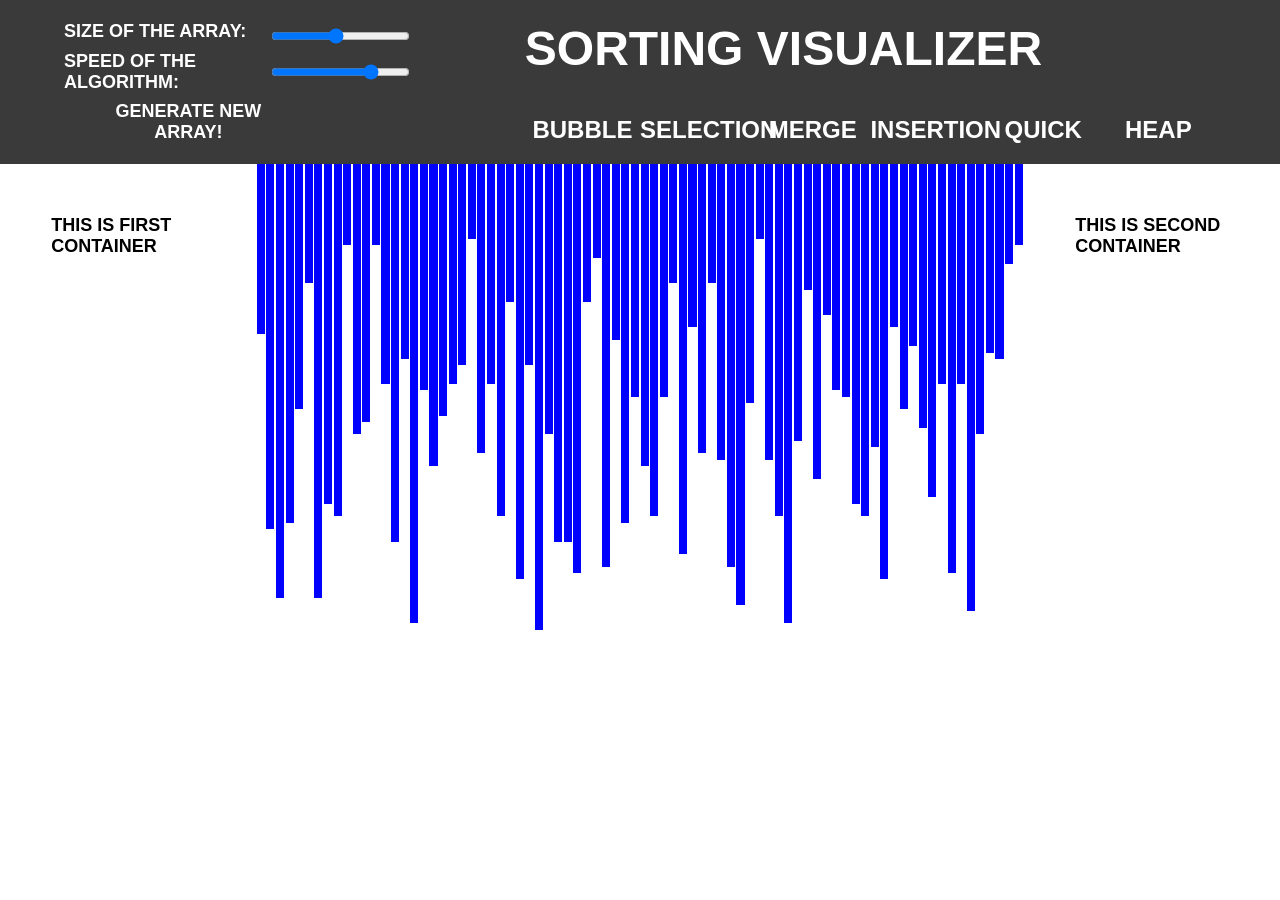
<file: sorting/index.html>
<!DOCTYPE html>

<html lang="en">
<head>
    <meta charset="UTF-8">
    <meta name="viewport" content="width=device-width, initial-scale=1.0">
    <title>Sorting Visualizer</title>

    <link rel="stylesheet" href="style.css">

</head>
<body>

    <header>
        <nav>
            <div class="array-inputs">
                <p>Size of the array:</p>
                <input id="a_size" type="range" min=20 max=150 step=1 value=80>
                <p>Speed of the algorithm:</p>
                <input id="a_speed" type="range" min=1 max=5 step=1 value=4>
                <button id="a_generate">Generate New Array!</button>
            </div>

            <div class="header_right">
                <p class="nav-heading">Sorting visualizer</p>

                <div class="algos">
                    <button >Bubble</button>
                    <button >Selection</button>
                    <button >Merge</button>
                    <button >Insertion</button>
                    <button >Quick</button>
                    <button style="margin-right: 0px;">Heap</button>
                </div>
            </div>

        </nav>
    </header>

    <section>

        <div id="Info_Cont1">
            <p>This is First Container</p>
        </div>

        <div id="array_container">
            
        </div>

        <div id="Info_Cont2">
            <p>This is Second Container</p>
        </div>

    </section>

    <footer>

    </footer>

    <script src="./script/main.js"></script>   <!--This should be at the end of body and should be loaded before sorts.js-->
    <script src="./script/visualizations.js"></script>  <!--This should be loaded after main.js-->

    <script src="./script/bubble.js"></script>
    <script src="./script/selection.js"></script>
    <script src="./script/insertion.js"></script>
    <script src="./script/merge.js"></script>
    <script src="./script/quick.js"></script>
    <script src="./script/heap.js"></script>
</body>
</file>
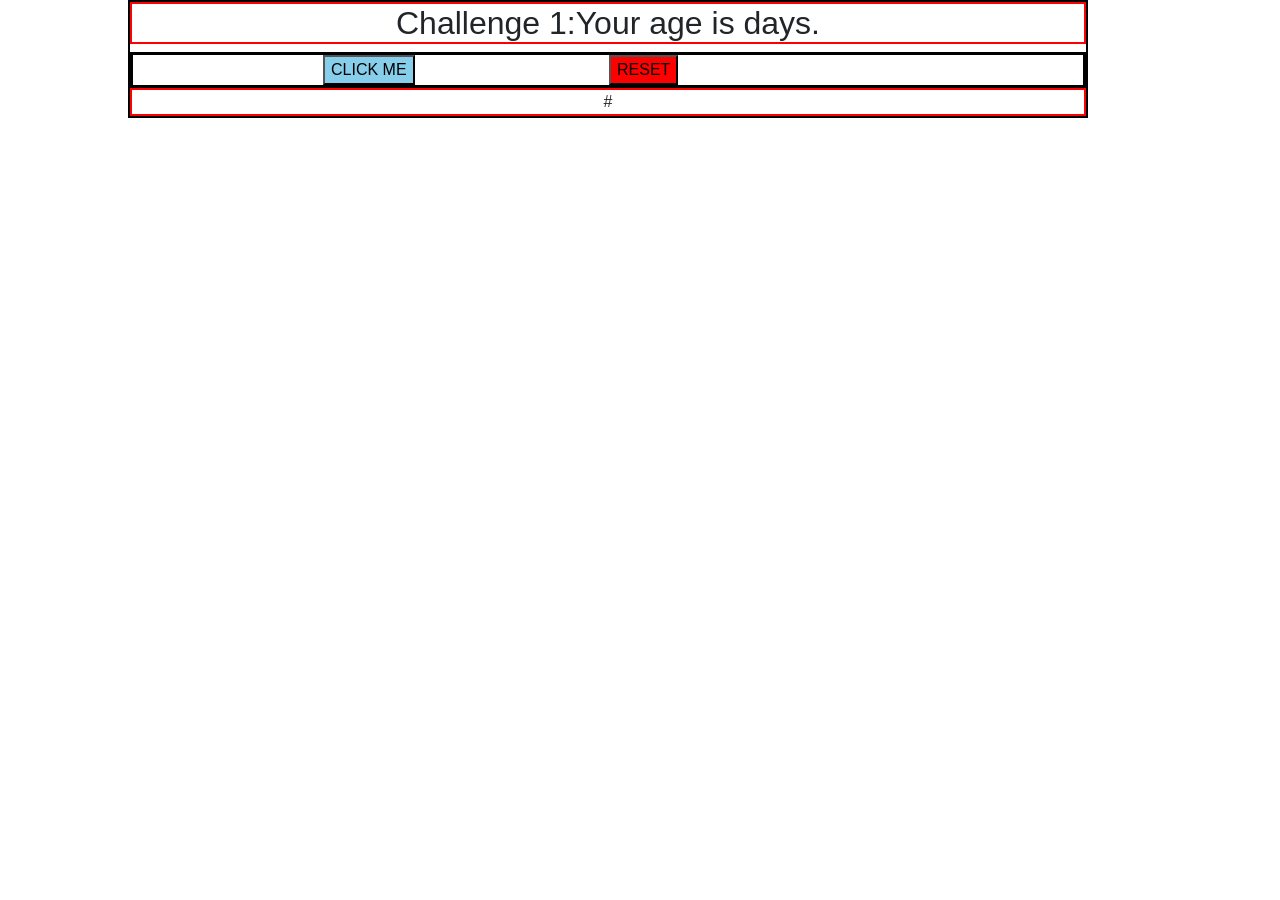
<file: challenge1.html>
<!DOCTYPE html> 
<html>
<head>
   

    <link href="challenge1.css" rel="stylesheet" type= "text/css" >
    <link href="https://stackpath.bootstrapcdn.com/bootstrap/4.5.2/css/bootstrap.min.css" rel="stylesheet">
    <title>Challenge 1</title>
   
</head>
<body>
    <div id="container-0">
       
  <h2>
      <div id="container-1">
  
      Challenge 1:Your age is days.
   
      </div>
  </h2>
  <div id="button"><button id="button-1" onclick="ageindays()">CLICK ME</button>
  <button id="button-2" onclick="reset()">RESET</button></div>

  <div id="container-1">
      <div id="result">
          #

      </div>
  </div>
</div>
  

    <script src="challenge1.js"></script>
</body>
</html>
</file>
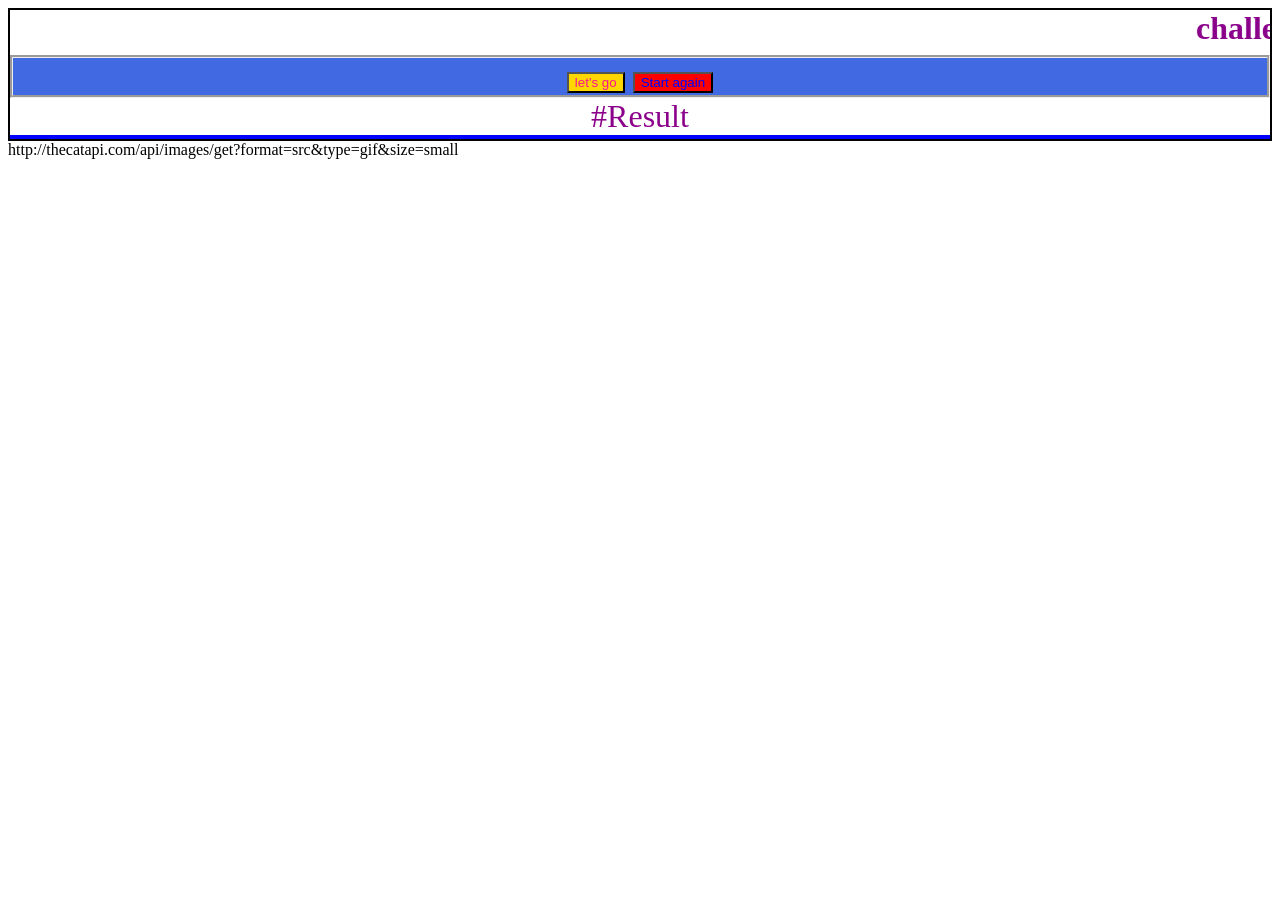
<file: challenge2.html>
<!DOCTYPE html>
<html lang="en">
<head>
    <link   rel="stylesheet"  type="text/css" href="challenge2.css">
    <meta charset="UTF-8">
    <meta name="viewport" content="width=device-width, initial-scale=1.0">
    <title>Document</title>
</head>
<body>
    <div id="container-0">
        <b>
         <marquee>challenge 2:Table of a given number</marquee>

        </b>
        <div id="container-1">
            <button id="button-1"onclick="table()"> 
                let's go
            </button>
            <button id="button-2" onclick="reset()">Start again</button>
        </div>
        <div>
            #Result
            <div id="result">

            </div>
           
        </div>
    </div>

    
    http://thecatapi.com/api/images/get?format=src&type=gif&size=small



    <script src="challenge2.js"></script>
</body>
</html>
</file>
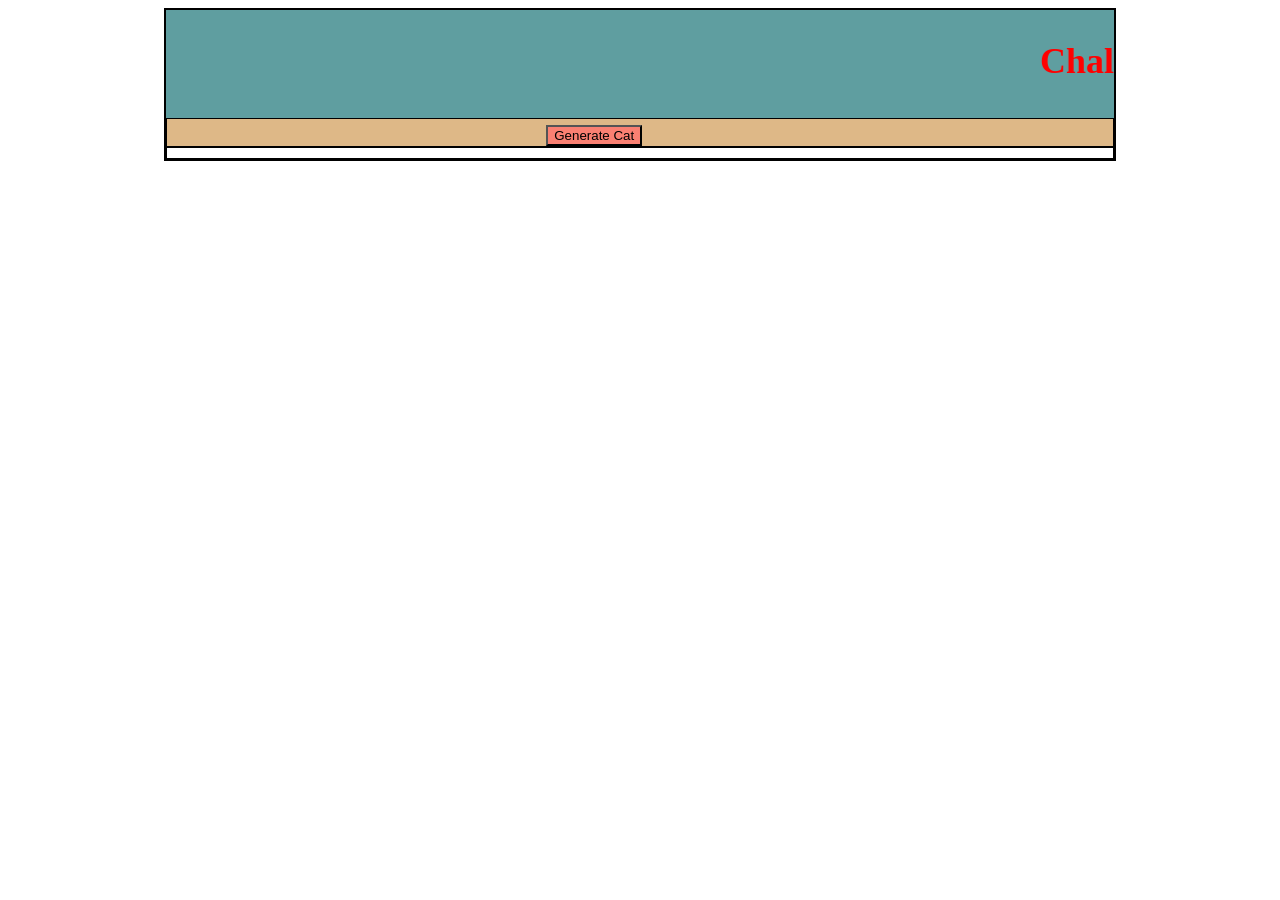
<file: challenge3.html>
<!DOCTYPE html>
<html lang="en">
<head>
    <link rel="stylesheet" href="challenge3.css">
    <meta charset="UTF-8">
    <meta name="viewport" content="width=w, initial-scale=1.0">
    <title>Document</title>
</head>
<body>
    <div id="container-0">
     <marquee> <h2>Challenge 3: Cat Generator</h2></marquee>
     <div id="container-1">
         <button id="button-1"onclick ="generatecat()">Generate Cat</button>
     </div>
     <div id="container-2">
         
     </div>


    </div>
    <script src="challenge3.js"></script>
</body>
</html>
</file>
<file: sorting/style.css>
*{
    margin: 0px;
    padding: 0px;
    font-family: 'Helvetica Neue', Helvetica, Arial, sans-serif;
    font-size: large;
    font-weight: bold;
    text-transform: uppercase;
  }
  
  nav {
    background-color: #3b3a3a;
    color: white;
    display: -ms-grid;
    display: grid;
    -ms-grid-columns: 30% 60%;
        grid-template-columns: 30% 60%;
    -webkit-column-gap: 10%;
            column-gap: 10%;
    padding: 0% 5%;
  }
  
  nav .array-inputs {
    display: -ms-grid;
    display: grid;
    -ms-grid-columns: 60% 40%;
        grid-template-columns: 60% 40%;
    place-content: center;
    padding: 5% 0%;
  }
  
  nav .array-inputs #a_size {
    padding: 5% 0%;
  }
  
  nav .array-inputs #a_speed {
    padding: 5% 0%;
  }
  
  nav .array-inputs #a_generate {
    background-color: transparent;
    border: none;
    outline: none;
    color: white;
    padding: 4% 0% 0% 0%;
    padding-left: 20%;
  }
  
  nav .array-inputs #a_generate:hover {
    cursor: pointer;
  }
  
  nav .header_right {
    display: -webkit-box;
    display: -ms-flexbox;
    display: flex;
    -webkit-box-orient: vertical;
    -webkit-box-direction: normal;
        -ms-flex-direction: column;
            flex-direction: column;
  }
  
  nav .header_right .nav-heading {
    display: inline-block;
    font-size: xxx-large;
    padding: 3% 0%;
  }
  
  nav .header_right .algos {
    display: -ms-grid;
    display: grid;
    -ms-grid-columns: (16.66667%)[6];
        grid-template-columns: repeat(6, 16.66667%);
    place-content: center;
    padding: 2% 0%;
  }
  
  nav .header_right .algos button {
    background-color: transparent;
    border: none;
    color: white;
    outline: none;
    padding: 5% 0%;
    font-size: x-large;
  }
  
  nav .header_right .algos button:hover {
    background-color: blue;
    cursor: pointer;
  }
  
  nav .header_right .algos .butt_locked {
    background-color: transparent;
    cursor: pointer;
  }
  
  nav .header_right .algos .butt_locked:hover {
    background-color: transparent;
    cursor: pointer;
  }
  
  nav .header_right .algos .butt_selected {
    background-color: white;
    color: green;
  }
  
  nav .header_right .algos .butt_selected:hover {
    background-color: white;
    cursor: pointer;
  }
  
  nav .header_right .algos .butt_unselected:hover {
    background-color: blue;
    cursor: pointer;
  }
  
  section {
    display: -ms-grid;
    display: grid;
    -ms-grid-columns: 20% 60% 20%;
        grid-template-columns: 20% 60% 20%;
  }
  
  section #Info_Cont1 {
    padding: 20%;
  }
  
  section #array_container {
    display: -webkit-box;
    display: -ms-flexbox;
    display: flex;
    width: 100%;
    height: 70vh;
  }
  
  section #Info_Cont2 {
    padding: 20%;
  }
  
  .hide {
    display: none;
  }
</file>
<file: challenge1.css>
#container-1{
    border: 2px solid red;
    text-align: center;
}
#container-0{
    border: 2px solid black;
    width: 75%;
    margin-left: 10%;
}
#button{
    border: 3px solid black;
}
#button-1{
    background-color: skyblue;
    margin-left: 20%;
    

}
#button-2{
    background-color: red;
    margin-left: 20%;
}
</file>
<file: challenge2.css>
#container-0{
    border: 2px  solid black;
    text-align: center;
    font-size: xx-large;
    color: darkmagenta;
}
#button-1{
    color: deeppink;
    background-color: gold;
}
#container-1{
    border: groove;
    background-color: royalblue;
}
#button-2{
    color: blue;
    
    background-color: red;
}
#result{
    border: 2px solid blue;
}
</file>
<file: challenge3.css>
#container-0{
    border: 2px solid black;
    color: red;
    background-color: cadetblue;
    font-size: x-large;
    width: 75%;
   
   margin: 0 auto;
   
   
}
#container-1{
    border : 1px solid black;
    padding-left: 40%;
    background-color: burlywood;
}
#container-2{
    border: 1px solid black;
   
    background-color: white;
    padding: 5px;
    
}
#button-1{
    background-color: salmon;
}
#container-2 img{
    border: 1px solid black;
    justify-content: space-around;
    margin: 10px;
   
    
}
</file>
